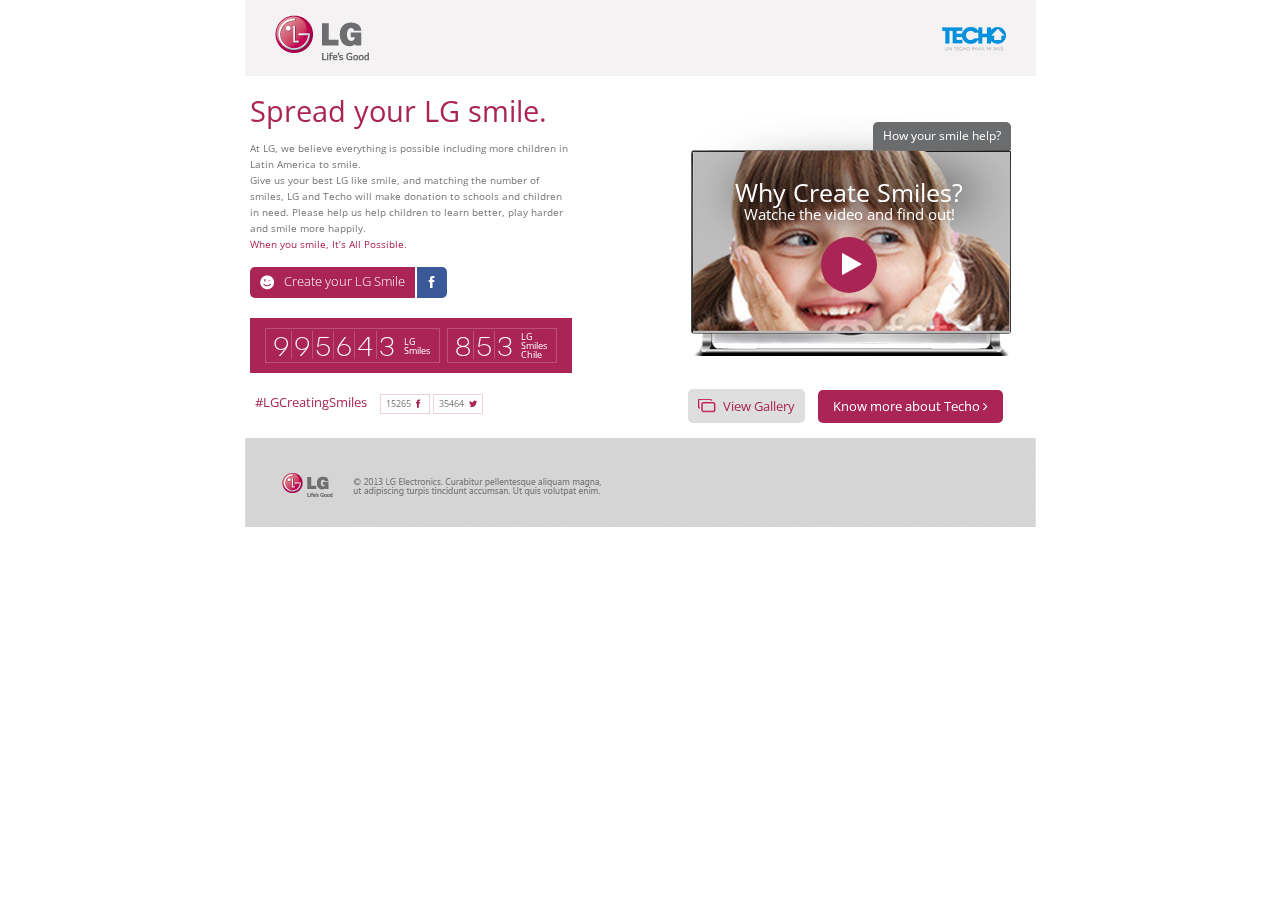
<file: index.html>
<!doctype html>
<html lang="en">
<head>
	<meta charset="UTF-8">
	<title>Lg - Smile</title>
	<link rel="stylesheet" href="css/reset.css"/>
  <link rel="stylesheet" href="css/default.css"/>
  <link rel="stylesheet" href="css/font-awesome.css"/>
  <link href='http://fonts.googleapis.com/css?family=Open+Sans:400,300,700' rel='stylesheet' type='text/css'>

  <!--[if lt IE 9]>
	 <link href="css/ie8.css" rel="stylesheet" type="text/css" />
  <![endif]-->

  <script type="text/javascript" src="js/jquery.js"></script>
  <script type="text/javascript" src="js/jquery.easing.js"></script>
  <script type="text/javascript" src="js/css3finalize.js"></script>
  <script type="text/javascript" src="js/modernizr.js"></script>
  <script type="text/javascript" src="js/selectivizr.js"></script>
  <script type="text/javascript" src="js/nwmatcher.js"></script>
  <script type="text/javascript" src="js/default.js"></script>
</head>
<body>
	<div id="pag">
			<div class="fanpage">
				<div class="bg"></div>
			</div>
			<header>
				<h1>LG Life's Good</h1>

				<h2>Un techo para mi</h2>
			</header>

			<section class="pages home">
				<div class="box">
					<div class="description">
						<h1>Spread your LG smile.</h1>

						<p>
							At LG, we believe everything is possible including more children in Latin America to smile.</br>
							Give us your best LG like smile, and matching the number of smiles, LG and Techo will make donation to schools and children in need. Please help us help children to learn better, play harder and smile more happily.</br>
							<strong>When you smile, It’s All Possible.</strong>
						</p>

						<a href="create.php" class="create-face">Create your LG Smile <span class="fa fa-facebook"></span></a>
					</div>

					<div class="counts">
						<div class="total">
							<ul class="total-count">
									<li>9</li>
									<li>9</li>
									<li>5</li>
									<li>6</li>
									<li>4</li>
									<li>3</li>
							</ul>

							<p>LG Smiles</p>
						</div>

						<div class="chile">
							<ul class="chile-count">
								<li>8</li>
								<li>5</li>
								<li>3</li>
							</ul>

							<p>LG Smiles Chile</p>
						</div>
					</div>

					<div class="socials">
						<a href="http://twitter.com/#LGCreatingSmiles"class="hashtag">#LGCreatingSmiles</a>

						<a href="/#/facebook-likes" class="facebbok">15265<span class="fa fa-facebook"></span></a>

						<a href="/#/twitter-followers" class="twitter">35464<span class="fa fa-twitter"></span></a>
					</div>
				</div>

				<div class="box">
					<div class="video">
						<div class="content">
							<h3>How your smile help?</h3>

							<a href="#video" class="play">
								<p>Why Create Smiles?</p>

								<p>Watche the video and find out!</p>

								<span class="fa fa-play"></span>
							</a>
						</div>

						<div class="buttons">
							<a href="/gallery.php" class="gallery">View Gallery</a>

							<a href="#techo" class="about">Know more about Techo <span class="fa fa-angle-right"></span></a>
						</div>
					</div>
				</div>

				<div id="video" class="lightbox">
					<div class="content">
						<a href="/#/video/close" class="close">X</a>

						<iframe width="590" height="240" src="//www.youtube.com/embed/BFUdYepgefM?rel=0&wmode=transparent" frameborder="0" allowfullscreen></iframe>

						<div class="socials">
							<a href="/#/facebook" class="facebook">Facebook</a>
							<a href="/#/twitter" class="twitter">Twitter</a>
						</div>
					</div>
				</div>

				<div id="techo" class="lightbox">
					<div class="content">
						<a href="/#/techo/close" class="close">X</a>

						<div class="slider">
							<a href="/#/techo/prev" class="prev">Prev</a>

							<div class="items">
								<div class="item">Mechanic app.</div>
								<div class="item">Mechanic app.</div>
								<div class="item">Mechanic app.</div>
								<div class="item">Mechanic app.</div>
							</div>

							<a href="/#/techo/next" class="next">Next</a>

							<div class="pagination">
								<ul>
									<li class="current"><a href="/#/techo/item1">1</a></li>
									<li><a href="/#/techo/item2">2</a></li>
									<li><a href="/#/techo/item3">3</a></li>
									<li><a href="/#/techo/item4">4</a></li>
								</ul>
							</div>
						</div>

						<div class="description">
							<h2>Un techo para mi pais</h2>

							<p>Your LG Smile can be part of something special. Wink your eye and make your best smile.</p>

							<p>
								<strong>Spread it</strong></br>
								For every 10000 LG Smiles we gather, children in need from your country will get a tech lab
								by <strong>LG</strong> and <strong>TECHO.</strong>
							</p>

							<div class="socials">
								<a href="/#/facebook" class="facebook">Facebook</a>

								<a href="/#/twitter" class="twitter">Twitter</a>
								</div>
						</div>
					</div>
				</div>
			</section>

			<footer>LG</footer>
	</div>
</body>
</html>
</file>
<file: css/default.css>
/**** Font ****/
@font-face {
  font-family: 'novecento_sans_widelight';
  src: url('../font/Novecentosanswide-Light-webfont.eot');
  src: url('../font/Novecentosanswide-Light-webfont.eot?#iefix') format('embedded-opentype'), url('../font/Novecentosanswide-Light-webfont.woff') format('woff'), url('../font/Novecentosanswide-Light-webfont.ttf') format('truetype'), url('../font/Novecentosanswide-Light-webfont.svg#novecento_sans_widelight') format('svg');
  font-weight: normal;
  font-style: normal;
}
/* General */
body,
input,
select,
textarea {
  color: #000;
  font-family: 'Open Sans', sans-serif;
  font-size: 13px;
}
#pag {
  margin: 0 auto;
  position: relative;
  width: 791px;
}
header {
  background: #f4f2f2;
  height: 1%;
  overflow: hidden;
  padding: 15px 30px;
}
header h1 {
  background: url(../img/header-h1.png) 0 0 no-repeat;
  float: left;
  height: 46px;
  text-indent: -9999px;
  width: 94px;
}
header h2 {
  background: url(../img/header-h2.png) 0 0 no-repeat;
  float: right;
  height: 24px;
  margin-top: 12px;
  text-indent: -9999px;
  width: 64px;
}
footer {
  background: url(../img/footer.png) 0 0 no-repeat;
  height: 89px;
  text-indent: -9999px;
  width: 791px;
}
section.pages {
  position: relative;
}
section.pages div.lightbox {
  background: url(../img/pages-lightbox-bg.png) 0 0 repeat;
  left: 0px;
  position: absolute;
  top: 0px;
  z-index: 15;
}
section.pages div.lightbox a.close {
  background: url(../img/pages-home-lightbox-video-close.png) 0 0 no-repeat;
  display: block;
  height: 22px;
  position: absolute;
  right: -11px;
  top: -11px;
  text-indent: -9999px;
  width: 22px;
  z-index: 99999;
}
section.pages.home {
  height: 1%;
  overflow: hidden;
  padding: 20px 25px 15px 5px;
}
section.pages.home div.box {
  width: 322px;
}
section.pages.home div.box:nth-of-type(1) {
  float: left;
}
section.pages.home div.box:nth-of-type(1) div.description {
  margin-bottom: 20px;
}
section.pages.home div.box:nth-of-type(1) div.description a {
  display: block;
  transition: opacity 250ms;
  text-decoration: none;
}
section.pages.home div.box:nth-of-type(1) div.description a.create-face {
  background: #aa2455 url(../img/pages-home-create-bg.png) 10px center no-repeat;
  color: #fff;
  border-radius: 5px;
  font-weight: 300;
  height: 31px;
  line-height: 29px;
  position: relative;
  text-align: center;
  text-indent: 10px;
  width: 180px;
}
section.pages.home div.box:nth-of-type(1) div.description a.create-face span {
  background: #3b5998;
  border-left: 2px solid #fff;
  border-radius: 0px 5px 5px 0px;
  color: #fff;
  float: right;
  line-height: 31px;
  text-align: center;
  text-indent: 0px;
  position: absolute;
  right: -17px;
  width: 30px;
}
section.pages.home div.box:nth-of-type(1) div.description a:hover {
  opacity: 0.7;
}
section.pages.home div.box:nth-of-type(1) div.description h1 {
  color: #aa2455;
  font-size: 29px;
  margin-bottom: 15px;
}
section.pages.home div.box:nth-of-type(1) div.description p {
  color: #777676;
  font-size: 10px;
  line-height: 16px;
  margin-bottom: 15px;
}
section.pages.home div.box:nth-of-type(1) div.description p strong {
  color: #aa2455;
}
section.pages.home div.box:nth-of-type(1) div.counts {
  background: #aa2455;
  color: #fff;
  height: 1%;
  margin-bottom: 20px;
  overflow: hidden;
  padding: 10px 15px;
}
section.pages.home div.box:nth-of-type(1) div.counts p {
  display: block;
  font-size: 9px;
  float: right;
  padding-top: 8px;
  padding-right: 10px;
  text-align: left;
  width: 20px;
}
section.pages.home div.box:nth-of-type(1) div.counts ul {
  font-family: 'novecento_sans_widelight';
  font-size: 33px;
  float: left;
  padding: 2px 0px;
}
section.pages.home div.box:nth-of-type(1) div.counts ul li {
  border-right: 1px solid #bb5178;
  float: left;
  line-height: 24px;
  padding: 2px 2px;
}
section.pages.home div.box:nth-of-type(1) div.counts ul li:last-child {
  border: none;
}
section.pages.home div.box:nth-of-type(1) div.counts div.total {
  border: 1px solid #bb5178;
  float: left;
  height: 33px;
  padding: 0px 5px;
  width: 163px;
}
section.pages.home div.box:nth-of-type(1) div.counts div.chile {
  border: 1px solid #bb5178;
  float: right;
  height: 33px;
  padding: 0px 5px;
  width: 98px;
}
section.pages.home div.box:nth-of-type(1) div.counts div.chile p {
  padding-top: 3px;
}
section.pages.home div.box:nth-of-type(1) div.socials a {
  border: 1px solid #eed2dc;
  color: #777676;
  display: inline-block;
  font-size: 9px;
  height: 18px;
  line-height: 18px;
  text-decoration: none;
  text-indent: 5px;
  width: 48px;
}
section.pages.home div.box:nth-of-type(1) div.socials a span {
  color: #aa2455;
}
section.pages.home div.box:nth-of-type(1) div.socials a.hashtag {
  border: none;
  color: #aa2455;
  font-size: 13px;
  margin-right: 10px;
  width: auto;
}
section.pages.home div.box:nth-of-type(2) {
  float: right;
  width: 323px;
}
section.pages.home div.box:nth-of-type(2) div.video {
  padding-top: 20px;
}
section.pages.home div.box:nth-of-type(2) div.video div.content {
  background: url(../img/pages-home-video-content.png) 0 0 no-repeat;
  padding: 6px 0px;
}
section.pages.home div.box:nth-of-type(2) div.video div.content a {
  clear: both;
  color: #fff;
  display: block;
  margin-bottom: 30px;
  padding-top: 30px;
  padding-bottom: 60px;
  text-align: center;
  text-decoration: none;
}
section.pages.home div.box:nth-of-type(2) div.video div.content a p:nth-of-type(1) {
  font-size: 25px;
  margin-bottom: 2px;
}
section.pages.home div.box:nth-of-type(2) div.video div.content a p:nth-of-type(2) {
  font-size: 15px;
  margin-bottom: 15px;
}
section.pages.home div.box:nth-of-type(2) div.video div.content a span {
  background: #aa2455;
  border-radius: 50%;
  display: inline-block;
  font-size: 25px;
  height: 56px;
  line-height: 56px;
  text-indent: 5px;
  transition: opacity 250px;
  width: 56px;
}
section.pages.home div.box:nth-of-type(2) div.video div.content a:hover span {
  opacity: 0.7;
}
section.pages.home div.box:nth-of-type(2) div.video div.content h3 {
  background: #6b6c6e;
  border-radius: 5px 5px 0px 0px;
  color: #fff;
  font-size: 12px;
  float: right;
  height: 28px;
  line-height: 28px;
  padding: 0px 10px;
  text-align: center;
}
section.pages.home div.box:nth-of-type(2) div.buttons a {
  display: inline-block;
  border-radius: 5px;
  height: 34px;
  line-height: 34px;
  text-decoration: none;
  text-align: center;
  transition: opacity 250ms;
}
section.pages.home div.box:nth-of-type(2) div.buttons a.gallery {
  background: #dedede url(../img/pages-home-buttons-gallery.png) 10px center no-repeat;
  border-radius: 5px;
  color: #aa2455;
  margin-right: 10px;
  padding: 0px 10px;
  text-indent: 25px;
}
section.pages.home div.box:nth-of-type(2) div.buttons a.about {
  background: #aa2455;
  color: #fff;
  height: 33px;
  line-height: 33px;
  padding: 0px 15px;
}
section.pages.home div.box:nth-of-type(2) div.buttons a:hover {
  opacity: 0.7;
}
section.pages.home div#video {
  padding: 56px 0px;
  opacity: 0;
  width: 100%;
  transition: opacity 300ms;
  z-index: -1;
}
section.pages.home div#video div.content {
  border: 5px solid #2c2c2c;
  border-radius: 5px;
  height: 240px;
  margin: 0 auto;
  position: relative;
  width: 590px;
}
section.pages.home div#video div.content div.socials {
  float: right;
  margin-top: 15px;
}
section.pages.home div#video div.content div.socials a {
  display: inline-block;
  text-indent: -9999px;
}
section.pages.home div#video div.content div.socials a.facebook {
  background: url(../img/pages-socials-facebook.png) 0 0 no-repeat;
  height: 20px;
  margin-right: 10px;
  width: 89px;
}
section.pages.home div#video div.content div.socials a.twitter {
  background: url(../img/pages-socials-twitter.png) 0 0 no-repeat;
  height: 20px;
  width: 81px;
}
section.pages.home div#video.enabled {
  opacity: 1;
  z-index: 1;
}
section.pages.home div#techo {
  padding: 10px 0px;
  opacity: 0;
  width: 100%;
  transition: opacity 300ms;
  z-index: -1;
}
section.pages.home div#techo div.content {
  background: #fff;
  border: 5px solid #2c2c2c;
  border-radius: 5px;
  height: 290px;
  margin: 0 auto;
  padding: 20px 20px;
  position: relative;
  width: 644px;
}
section.pages.home div#techo div.content div.slider {
  float: left;
  position: relative;
  overflow: hidden;
  width: 358px;
}
section.pages.home div#techo div.content div.slider > a {
  display: block;
  height: 31px;
  position: absolute;
  top: 45%;
  text-indent: -9999px;
  width: 19px;
  z-index: 5;
}
section.pages.home div#techo div.content div.slider > a.disabled {
  display: none;
}
section.pages.home div#techo div.content div.slider > a.prev {
  background: url(../img/pages-home-techo-prev.png) 0 0 no-repeat;
  left: 5px;
}
section.pages.home div#techo div.content div.slider > a.next {
  background: url(../img/pages-home-techo-next.png) 0 0 no-repeat;
  right: 5px;
}
section.pages.home div#techo div.content div.slider div.items {
  height: 280px;
  margin-bottom: 5px;
  position: relative;
  width: 2000px;
}
section.pages.home div#techo div.content div.slider div.items div.item {
  background: #dad9d9;
  color: #777676;
  float: left;
  height: 280px;
  text-align: center;
  width: 358px;
}
section.pages.home div#techo div.content div.slider div.pagination {
  color: #777676;
}
section.pages.home div#techo div.content div.slider div.pagination ul {
  height: 1%;
  margin: 0 auto;
  overflow: hidden;
  width: 64px;
}
section.pages.home div#techo div.content div.slider div.pagination ul li {
  float: left;
  margin-right: 5px;
}
section.pages.home div#techo div.content div.slider div.pagination ul li a {
  background: #777676;
  border: 1px solid #cccccc;
  border-radius: 50%;
  display: inline-block;
  height: 10px;
  text-indent: -9999px;
  transition: background 250ms;
  width: 10px;
}
section.pages.home div#techo div.content div.slider div.pagination ul li.current a,
section.pages.home div#techo div.content div.slider div.pagination ul li:hover a {
  background: #aa2455;
}
section.pages.home div#techo div.content div.slider div.pagination ul li:last-child {
  margin-right: 0px;
}
section.pages.home div#techo div.content div.description {
  float: right;
  padding-top: 10px;
  width: 260px;
}
section.pages.home div#techo div.content div.description h2 {
  background: url(../img/pages-home-techo-h2.png) 0 0 no-repeat;
  height: 45px;
  margin-bottom: 30px;
  text-indent: -9999px;
  width: 121px;
}
section.pages.home div#techo div.content div.description p {
  color: #777676;
  font-size: 12px;
  margin-bottom: 20px;
  line-height: 15px;
}
section.pages.home div#techo div.content div.description p strong {
  color: #aa2455;
  font-weight: 700;
}
section.pages.home div#techo div.content div.description p:nth-of-type(2) {
  margin-bottom: 50px;
}
section.pages.home div#techo div.content div.description div.socials {
  margin-top: 15px;
}
section.pages.home div#techo div.content div.description div.socials a {
  display: inline-block;
  text-indent: -9999px;
}
section.pages.home div#techo div.content div.description div.socials a.facebook {
  background: url(../img/pages-socials-facebook.png) 0 0 no-repeat;
  height: 20px;
  margin-right: 10px;
  width: 89px;
}
section.pages.home div#techo div.content div.description div.socials a.twitter {
  background: url(../img/pages-socials-twitter.png) 0 0 no-repeat;
  height: 20px;
  width: 81px;
}
section.pages.home div#techo.enabled {
  opacity: 1;
  z-index: 1;
}
section.pages.gallery {
  height: 1%;
  overflow: hidden;
  position: relative;
}
section.pages.gallery div.top {
  height: 1%;
  margin-bottom: 15px;
  overflow: hidden;
}
section.pages.gallery div.top a {
  color: #fff;
  text-align: center;
  text-decoration: none;
}
section.pages.gallery div.top a.home {
  background: #aa2455;
  border-radius: 5px;
  float: right;
  padding: 5px 10px;
}
section.pages.gallery div.top h2 {
  color: #aa2455;
  font-size: 25px;
  font-weight: 300;
  float: left;
}
section.pages.gallery div.items {
  clear: both;
  height: 1%;
  margin: 0 auto;
  overflow: hidden;
  position: relative;
  width: 744px;
}
section.pages.gallery div.items div.item {
  float: left;
  position: relative;
  overflow: hidden;
}
section.pages.gallery div.items div.item a img {
  height: 249px;
  width: 247px;
}
section.pages.gallery div.items div.item a p {
  background: url(../img/pages-lightbox-bg.png) 0 0 repeat;
  bottom: 0px;
  color: #fff;
  padding: 10px 0px;
  position: absolute;
  text-align: center;
  transition: background 250ms;
  width: 100%;
  z-index: 2;
}
section.pages.gallery div.items div.item a span {
  background: url(../img/pages-gallery-item-span.png) 0 0 repeat;
  color: #fff;
  display: block;
  font-size: 30px;
  height: 100%;
  left: 100%;
  padding-top: 37%;
  position: absolute;
  text-align: center;
  transition: left 250ms;
  top: 0px;
  width: 100%;
  z-index: 1;
}
section.pages.gallery div.items div.item a:hover p {
  background: none;
}
section.pages.gallery div.items div.item a:hover span {
  left: 0px;
}
section.pages.gallery div.items div.item:nth-of-type(2),
section.pages.gallery div.items div.item:nth-of-type(3),
section.pages.gallery div.items div.item:nth-of-type(4),
section.pages.gallery div.items div.item:nth-of-type(5),
section.pages.gallery div.items div.item:nth-of-type(6),
section.pages.gallery div.items div.item:nth-of-type(8),
section.pages.gallery div.items div.item:nth-of-type(9),
section.pages.gallery div.items div.item:nth-of-type(10),
section.pages.gallery div.items div.item:nth-of-type(11),
section.pages.gallery div.items div.item:nth-of-type(12) {
  height: 124px;
  width: 124px;
}
section.pages.gallery div.items div.item:nth-of-type(2) img,
section.pages.gallery div.items div.item:nth-of-type(3) img,
section.pages.gallery div.items div.item:nth-of-type(4) img,
section.pages.gallery div.items div.item:nth-of-type(5) img,
section.pages.gallery div.items div.item:nth-of-type(6) img,
section.pages.gallery div.items div.item:nth-of-type(8) img,
section.pages.gallery div.items div.item:nth-of-type(9) img,
section.pages.gallery div.items div.item:nth-of-type(10) img,
section.pages.gallery div.items div.item:nth-of-type(11) img,
section.pages.gallery div.items div.item:nth-of-type(12) img {
  height: 125px;
  margin: 0px;
  width: 124px;
}
section.pages.gallery div.items div.item:nth-of-type(6) {
  height: 126px;
}
section.pages.gallery div.items div.item:nth-of-type(6) img {
  height: 126px;
}
section.pages.gallery div.items div.item:nth-of-type(7) {
  float: left;
  height: 248px;
}
section.pages.gallery div.items div.item:nth-of-type(7) img {
  height: 248px;
}
section.pages.gallery div.items div.item:nth-of-type(10),
section.pages.gallery div.items div.item:nth-of-type(11),
section.pages.gallery div.items div.item:nth-of-type(12) {
  bottom: 0px;
  position: absolute;
  height: 124px;
}
section.pages.gallery div.items div.item:nth-of-type(10) img,
section.pages.gallery div.items div.item:nth-of-type(11) img,
section.pages.gallery div.items div.item:nth-of-type(12) img {
  height: 127px;
  width: 124px;
}
section.pages.gallery div.items div.item:nth-of-type(11) {
  left: 124px;
}
section.pages.gallery div.items div.item:nth-of-type(12) {
  left: 248px;
}
section.pages.gallery div#card-preview {
  padding: 10px 20px 40px;
  opacity: 0;
  width: 751px;
  transition: opacity 300ms;
  z-index: -1;
}
section.pages.gallery div#card-preview a.close {
  right: 144px;
  top: 28px;
}
section.pages.gallery div#card-preview > p {
  color: #fff;
  font-size: 15px;
  margin-bottom: 15px;
  text-align: center;
}
section.pages.gallery div#card-preview div.content {
  border: 5px solid #292929;
  border-radius: 5px;
  height: 292px;
  margin: 0 auto;
  margin-bottom: 5px;
  overflow: hidden;
  position: relative;
  width: 471px;
}
section.pages.gallery div#card-preview div.content img.card-bg {
  height: 297px;
  left: -1px;
  margin: 0px;
  padding: 0px;
  position: absolute;
  top: -1px;
  width: 475px;
  z-index: 16;
}
section.pages.gallery div#card-preview div.content img.logo {
  left: 7px;
  position: absolute;
  top: -7px;
  width: 103px;
  z-index: 2;
}
section.pages.gallery div#card-preview div.content div.heart {
  bottom: 50px;
  left: 20px;
  position: absolute;
  z-index: 17;
}
section.pages.gallery div#card-preview div.content div.heart span {
  background: url(../img/pages-gallery-item-span.png) 0 0 repeat;
  border-radius: 50%;
  color: #fff;
  display: block;
  font-size: 50px;
  height: 86px;
  line-height: 96px;
  text-align: center;
  width: 86px;
}
section.pages.gallery div#card-preview div.controls {
  position: absolute;
  top: 35%;
  z-index: 18;
}
section.pages.gallery div#card-preview div.controls a {
  color: #fff;
  display: block;
  font-size: 65px;
  height: 75px;
  line-height: 75px;
  text-align: center;
  width: 35px;
}
section.pages.gallery div#card-preview div.controls.prev {
  left: 20px;
}
section.pages.gallery div#card-preview div.controls.next {
  right: 20px;
}
section.pages.gallery div#card-preview div.socials {
  padding: 0px 165px;
}
section.pages.gallery div#card-preview div.socials div.followers {
  float: left;
  padding-top: 5px;
}
section.pages.gallery div#card-preview div.socials div.followers a {
  display: inline-block;
  text-indent: -9999px;
}
section.pages.gallery div#card-preview div.socials div.followers a.facebook {
  background: url(../img/pages-socials-facebook.png) 0 0 no-repeat;
  height: 20px;
  margin-right: 10px;
  width: 89px;
}
section.pages.gallery div#card-preview div.socials div.followers a.twitter {
  background: url(../img/pages-socials-twitter.png) 0 0 no-repeat;
  height: 20px;
  width: 81px;
}
section.pages.gallery div#card-preview div.socials div.share {
  float: right;
}
section.pages.gallery div#card-preview div.socials div.share a {
  border-radius: 5px;
  color: #fff;
  display: inline-block;
  height: 25px;
  line-height: 25px;
  text-align: center;
  transition: opacity 250ms;
  width: 25px;
}
section.pages.gallery div#card-preview div.socials div.share a.facebook {
  background: #475995;
  margin-right: 2px;
}
section.pages.gallery div#card-preview div.socials div.share a.twitter {
  background: #80c4f3;
}
section.pages.gallery div#card-preview div.socials div.share a:hover {
  opacity: 0.7;
}
section.pages.gallery div#card-preview div.socials div.share p {
  color: #fff;
  display: inline;
}
section.pages.gallery div#card-preview.enabled {
  opacity: 1;
  z-index: 15;
}
section.pages.create,
section.pages.success,
section.pages.card,
section.pages.share {
  background: url(../img/pages-create-bg.png) 0 0 no-repeat;
  height: 1%;
  overflow: hidden;
  position: relative;
}
section.pages.create h1,
section.pages.success h1,
section.pages.card h1,
section.pages.share h1 {
  background: url(../img/pages-create-h1.png) 0 0 no-repeat;
  left: 10px;
  height: 134px;
  position: absolute;
  top: 0px;
  text-indent: -9999px;
  width: 169px;
  z-index: 2;
}
section.pages.create > div.thumb,
section.pages.success > div.thumb,
section.pages.card > div.thumb,
section.pages.share > div.thumb {
  background: url(../img/pages-create-thumb-bg.png) right top no-repeat;
  height: 355px;
  float: left;
  text-indent: -9999px;
  width: 403px;
  z-index: 1;
}
section.pages.create > div.content,
section.pages.success > div.content,
section.pages.card > div.content,
section.pages.share > div.content {
  float: left;
  padding: 65px 45px 40px 20px;
  width: 323px;
}
section.pages.create > div.content div.description,
section.pages.success > div.content div.description,
section.pages.card > div.content div.description,
section.pages.share > div.content div.description {
  margin-bottom: 20px;
}
section.pages.create > div.content div.description h2,
section.pages.success > div.content div.description h2,
section.pages.card > div.content div.description h2,
section.pages.share > div.content div.description h2 {
  color: #aa2455;
  font-size: 20px;
  margin-bottom: 20px;
}
section.pages.create > div.content div.description h2 span,
section.pages.success > div.content div.description h2 span,
section.pages.card > div.content div.description h2 span,
section.pages.share > div.content div.description h2 span {
  background: #aa2455;
  border-radius: 50%;
  color: #fff;
  display: inline-block;
  font-size: 15px;
  line-height: 34px;
  height: 34px;
  margin-right: 20px;
  text-align: center;
  width: 34px;
}
section.pages.create > div.content div.description p,
section.pages.success > div.content div.description p,
section.pages.card > div.content div.description p,
section.pages.share > div.content div.description p {
  color: #777777;
  font-size: 11px;
  line-height: 15px;
}
section.pages.create > div.content div.choice a,
section.pages.success > div.content div.choice a,
section.pages.card > div.content div.choice a,
section.pages.share > div.content div.choice a {
  display: inline-block;
  float: left;
  height: 86px;
  text-indent: -9999px;
  transition: opacity 250ms;
  width: 87px;
}
section.pages.create > div.content div.choice a.webcamera,
section.pages.success > div.content div.choice a.webcamera,
section.pages.card > div.content div.choice a.webcamera,
section.pages.share > div.content div.choice a.webcamera {
  background: url(../img/pages-create-choice-webcamera.png) 0 0 no-repeat;
  margin-right: 10px;
}
section.pages.create > div.content div.choice a:hover,
section.pages.success > div.content div.choice a:hover,
section.pages.card > div.content div.choice a:hover,
section.pages.share > div.content div.choice a:hover {
  opacity: 0.7;
}
section.pages.create > div.content div.choice h3,
section.pages.success > div.content div.choice h3,
section.pages.card > div.content div.choice h3,
section.pages.share > div.content div.choice h3 {
  color: #4e4e4e;
  font-size: 20px;
  margin-bottom: 15px;
}
section.pages.create > div.content div.choice div.pc,
section.pages.success > div.content div.choice div.pc,
section.pages.card > div.content div.choice div.pc,
section.pages.share > div.content div.choice div.pc {
  background: url(../img/pages-create-choice-pc.png) 0 0 no-repeat;
  float: left;
  height: 86px;
  position: relative;
  overflow: hidden;
  tranisition: opacity 250ms;
  width: 87px;
}
section.pages.create > div.content div.choice div.pc input.upload,
section.pages.success > div.content div.choice div.pc input.upload,
section.pages.card > div.content div.choice div.pc input.upload,
section.pages.share > div.content div.choice div.pc input.upload {
  cursor: pointer;
  filter: alpha(opacity=0);
  height: 86px;
  margin: 0;
  opacity: 0;
  padding: 0;
  position: absolute;
  right: 0;
  top: 0;
  width: 87px;
}
section.pages.create > div.content div.choice div.pc:hover,
section.pages.success > div.content div.choice div.pc:hover,
section.pages.card > div.content div.choice div.pc:hover,
section.pages.share > div.content div.choice div.pc:hover {
  opacity: 0.7;
}
section.pages.create div#take-photo,
section.pages.success div#take-photo,
section.pages.card div#take-photo,
section.pages.share div#take-photo {
  padding: 35px 153px;
  opacity: 0;
  transition: opacity 300ms;
  width: 100%;
  z-index: -1;
}
section.pages.create div#take-photo div.content,
section.pages.success div#take-photo div.content,
section.pages.card div#take-photo div.content,
section.pages.share div#take-photo div.content {
  border: 8px solid #232323;
  border-radius: 5px;
  background: #fff;
  height: 195px;
  padding: 37px 25px 36px 20px;
  position: relative;
  width: 415px;
}
section.pages.create div#take-photo div.content div.how,
section.pages.success div#take-photo div.content div.how,
section.pages.card div#take-photo div.content div.how,
section.pages.share div#take-photo div.content div.how {
  float: left;
  width: 161px;
}
section.pages.create div#take-photo div.content div.how a,
section.pages.success div#take-photo div.content div.how a,
section.pages.card div#take-photo div.content div.how a,
section.pages.share div#take-photo div.content div.how a {
  background: #aa2455;
  border-radius: 5px;
  color: #fff;
  font-weight: 300;
  text-decoration: none;
  transition: opacity 250ms;
  padding: 5px 10px;
}
section.pages.create div#take-photo div.content div.how a:hover,
section.pages.success div#take-photo div.content div.how a:hover,
section.pages.card div#take-photo div.content div.how a:hover,
section.pages.share div#take-photo div.content div.how a:hover {
  opacity: 0.7;
}
section.pages.create div#take-photo div.content div.how h3,
section.pages.success div#take-photo div.content div.how h3,
section.pages.card div#take-photo div.content div.how h3,
section.pages.share div#take-photo div.content div.how h3 {
  color: #c61f56;
  font-size: 17px;
  margin-bottom: 50px;
}
section.pages.create div#take-photo div.content div.how h3 span,
section.pages.success div#take-photo div.content div.how h3 span,
section.pages.card div#take-photo div.content div.how h3 span,
section.pages.share div#take-photo div.content div.how h3 span {
  background: url(../img/pages-create-take-photo-h2-span.png) 0 0 no-repeat;
  display: inline-block;
  float: left;
  height: 34px;
  margin-right: 15px;
  vertical-align: bottom;
  width: 28px;
}
section.pages.create div#take-photo div.content div.how h3 strong,
section.pages.success div#take-photo div.content div.how h3 strong,
section.pages.card div#take-photo div.content div.how h3 strong,
section.pages.share div#take-photo div.content div.how h3 strong {
  vertical-align: top;
}
section.pages.create div#take-photo div.content div.how p,
section.pages.success div#take-photo div.content div.how p,
section.pages.card div#take-photo div.content div.how p,
section.pages.share div#take-photo div.content div.how p {
  color: #767676;
  font-size: 11px;
  margin-bottom: 60px;
}
section.pages.create div#take-photo div.content div.thumb,
section.pages.success div#take-photo div.content div.thumb,
section.pages.card div#take-photo div.content div.thumb,
section.pages.share div#take-photo div.content div.thumb {
  background: url(../img/pages-create-take-photo-thumb.png) 0 0 no-repeat;
  float: right;
  height: 196px;
  width: 196px;
}
section.pages.create div#take-photo.enabled,
section.pages.success div#take-photo.enabled,
section.pages.card div#take-photo.enabled,
section.pages.share div#take-photo.enabled {
  opacity: 1;
  z-index: 10;
}
section.pages.create div#pc-photo,
section.pages.success div#pc-photo,
section.pages.card div#pc-photo,
section.pages.share div#pc-photo {
  height: 357px;
  opacity: 0;
  transition: opacity 300ms;
  width: 100%;
  z-index: -1;
}
section.pages.create div#pc-photo.enabled,
section.pages.success div#pc-photo.enabled,
section.pages.card div#pc-photo.enabled,
section.pages.share div#pc-photo.enabled {
  opacity: 1;
  z-index: 10;
}
section.pages.success div.content div.show div.thumb {
  float: left;
  margin-right: 10px;
}
section.pages.success div.content div.show div.thumb img {
  border: 5px solid #fff;
  width: 110px;
}
section.pages.success div.content div.show div.buttons {
  float: left;
}
section.pages.success div.content div.show div.buttons a {
  border-radius: 5px;
  color: #fff;
  display: block;
  padding: 5px 15px;
  text-align: center;
  text-decoration: none;
  transition: opacity 250ms;
}
section.pages.success div.content div.show div.buttons a.again {
  background: #a7a7a7;
  margin-bottom: 10px;
}
section.pages.success div.content div.show div.buttons a.accept {
  background: #aa2455;
}
section.pages.success div.content div.show div.buttons a span {
  color: #fff;
  margin-right: 5px;
}
section.pages.success div.content div.show div.buttons a:nth-of-type(1) span {
  font-weight: 700;
}
section.pages.success div.content div.show div.buttons a:hover {
  opacity: 0.7;
}
section.pages.success div.content div.show div.buttons h4 {
  color: #aa2455;
  font-size: 15px;
  margin-bottom: 40px;
}
section.pages.card div.content div.description {
  margin-bottom: 2px;
}
section.pages.card div.content div.description h2 {
  margin-bottom: 0px;
}
section.pages.card div.content div.description h2 span {
  margin-right: 5px;
}
section.pages.card div.content div.description p {
  padding-left: 45px;
}
section.pages.card div.content div.show div.items {
  height: 1%;
  margin-bottom: 10px;
  overflow: hidden;
  padding-left: 40px;
}
section.pages.card div.content div.show div.items div.item {
  cursor: pointer;
  float: left;
  margin-right: 5px;
  position: relative;
}
section.pages.card div.content div.show div.items div.item img {
  height: 56px;
  margin: 5px;
  width: 56px;
  z-index: 0;
}
section.pages.card div.content div.show div.items div.item span {
  display: none;
  bottom: 25px;
  left: 15px;
  position: absolute;
  z-index: 1;
}
section.pages.card div.content div.show div.items div.item p {
  color: #777777;
  font-size: 10px;
  text-align: center;
}
section.pages.card div.content div.show div.items div.item:nth-child(4n + 4) {
  margin-right: 0px;
}
section.pages.card div.content div.show div.items div.item:nth-child(n + 4) {
  margin-bottom: 5px;
}
section.pages.card div.content div.show div.items div.item:hover img {
  border: 5px solid #aa2455;
  margin: 0px;
}
section.pages.card div.content div.show div.items div.item.enabled span {
  display: block;
}
section.pages.card div.content div.show div.buttons {
  text-align: center;
  padding-left: 35px;
}
section.pages.card div.content div.show div.buttons a {
  border-radius: 5px;
  color: #fff;
  display: inline-block;
  padding: 5px 15px;
  text-align: center;
  text-decoration: none;
  transition: opacity 250ms;
}
section.pages.card div.content div.show div.buttons a.again {
  background: #a7a7a7;
}
section.pages.card div.content div.show div.buttons a.accept {
  background: #aa2455;
}
section.pages.card div.content div.show div.buttons a span {
  color: #fff;
  margin-right: 5px;
}
section.pages.card div.content div.show div.buttons a:nth-of-type(1) span {
  font-weight: 700;
}
section.pages.card div.content div.show div.buttons a:hover {
  opacity: 0.7;
}
section.pages.preview {
  background: url(../img/pages-create-bg.png) 0 0 no-repeat;
  height: 1%;
  overflow: hidden;
  padding: 10px 50px 15px 250px;
  position: relative;
}
section.pages.preview h1 {
  background: url(../img/pages-create-h1.png) 0 0 no-repeat;
  left: 10px;
  height: 134px;
  position: absolute;
  top: 0px;
  text-indent: -9999px;
  width: 169px;
  z-index: 2;
}
section.pages.preview div.content {
  width: 475px;
}
section.pages.preview div.content div.elements {
  margin-bottom: 10px;
}
section.pages.preview div.content div.elements div.element-content {
  height: 115px;
  padding: 126px 50px 10px 220px;
  position: relative;
  overflow: hidden;
}
section.pages.preview div.content div.elements div.element-content img.card-bg {
  left: 0px;
  position: absolute;
  top: 0px;
  z-index: 0;
}
section.pages.preview div.content div.elements div.element-content img.logo {
  left: 7px;
  position: absolute;
  top: -7px;
  width: 103px;
  z-index: 2;
}
section.pages.preview div.content div.elements div.element-content img.photo-smile {
  border: 5px solid #fff;
  box-shadow: 1px 2px #ccc;
  left: 50px;
  position: absolute;
  top: 60px;
  width: 139px;
  z-index: 1;
}
section.pages.preview div.content div.elements div.element-content p {
  color: #777777;
  display: inline-block;
  font-size: 11px;
  position: relative;
  z-index: 4;
}
section.pages.preview div.content div.elements div.element-content textarea {
  background: transparent;
  border: 1px solid #c6c6c6;
  color: #777777;
  font-size: 11px;
  height: 80px;
  margin-bottom: 5px;
  padding: 2px;
  position: relative;
  resize: none;
  z-index: 4;
}
section.pages.preview div.content div.elements div.element-footer {
  background: #fff;
  height: 1%;
  overflow: hidden;
  padding: 9px 10px 5px 25px;
}
section.pages.preview div.content div.elements div.element-footer img.lg {
  float: left;
  margin-right: 60px;
  width: 59px;
}
section.pages.preview div.content div.elements div.element-footer img.techo {
  float: right;
  margin-top: 5px;
  width: 55px;
}
section.pages.preview div.content div.elements div.element-footer p {
  color: #aa2455;
  float: left;
  font-size: 12px;
  font-weight: 300;
  line-height: 30px;
  text-align: center;
}
section.pages.preview div.content div.buttons {
  text-align: center;
  padding-left: 35px;
}
section.pages.preview div.content div.buttons a {
  border-radius: 5px;
  color: #fff;
  display: inline-block;
  font-weight: 400;
  padding: 7px 0px;
  text-align: center;
  text-decoration: none;
  transition: opacity 250ms;
  width: 100px;
}
section.pages.preview div.content div.buttons a.again {
  background: #a7a7a7;
  color: #838383;
  margin-right: 20px;
}
section.pages.preview div.content div.buttons a.accept {
  background: #c61f56;
}
section.pages.preview div.content div.buttons a span {
  color: #fff;
  margin-right: 5px;
}
section.pages.preview div.content div.buttons a:nth-of-type(1) span {
  font-weight: 700;
}
section.pages.preview div.content div.buttons a:hover {
  opacity: 0.7;
}
section.pages.share > div.content {
  float: left;
  padding: 35px 63px 0px 20px;
  width: 305px;
}
section.pages.share > div.content div.description {
  margin-bottom: 7px;
}
section.pages.share > div.content div.description h2 {
  color: #aa2455;
  font-size: 20px;
  margin-bottom: 10px;
}
section.pages.share > div.content div.description p {
  color: #777777;
  font-size: 11px;
  line-height: 15px;
}
section.pages.share > div.content div.description p strong {
  color: #aa2455;
}
section.pages.share > div.content div.thumbnail {
  margin-bottom: 20px;
}
section.pages.share > div.content div.thumbnail img {
  width: 252px;
}
section.pages.share > div.content div.socials {
  padding-left: 120px;
}
section.pages.share > div.content div.socials a {
  border-radius: 5px;
  color: #fff;
  display: inline-block;
  height: 28px;
  line-height: 28px;
  text-align: center;
  transition: opacity 250ms;
  width: 28px;
}
section.pages.share > div.content div.socials a.facebook {
  background: #475995;
  margin-right: 2px;
}
section.pages.share > div.content div.socials a.twitter {
  background: #80c4f3;
}
section.pages.share > div.content div.socials a:hover {
  opacity: 0.7;
}
section.pages.share > div.content div.socials p {
  display: inline;
  color: #777777;
  font-size: 11px;
  font-weight: 300;
  margin-right: 5px;
}
div.fanpage {
  background: url(../img/pages-lightbox-bg.png) 0 0 repeat;
  display: none;
  left: 0px;
  position: absolute;
  top: 0px;
  z-index: 15;
}
div.fanpage div.bg {
  background: url(../img/pages-home-fanpage.png) 190px 40px no-repeat;
  height: 527px;
  width: 791px;
}
div.fanpage.enable {
  display: block;
}
</file>
<file: css/ie8.css>
html.no-opacity section.pages.home div#video,
html.no-opacity section.pages.home div#techo {
  display: none;
}
html.no-opacity section.pages.home div#video.enabled,
html.no-opacity section.pages.home div#techo.enabled {
  display: block;
}
html.no-opacity section.pages.gallery div#card-preview {
  display: none;
}
html.no-opacity section.pages.gallery div#card-preview.enabled {
  display: block;
}
</file>
